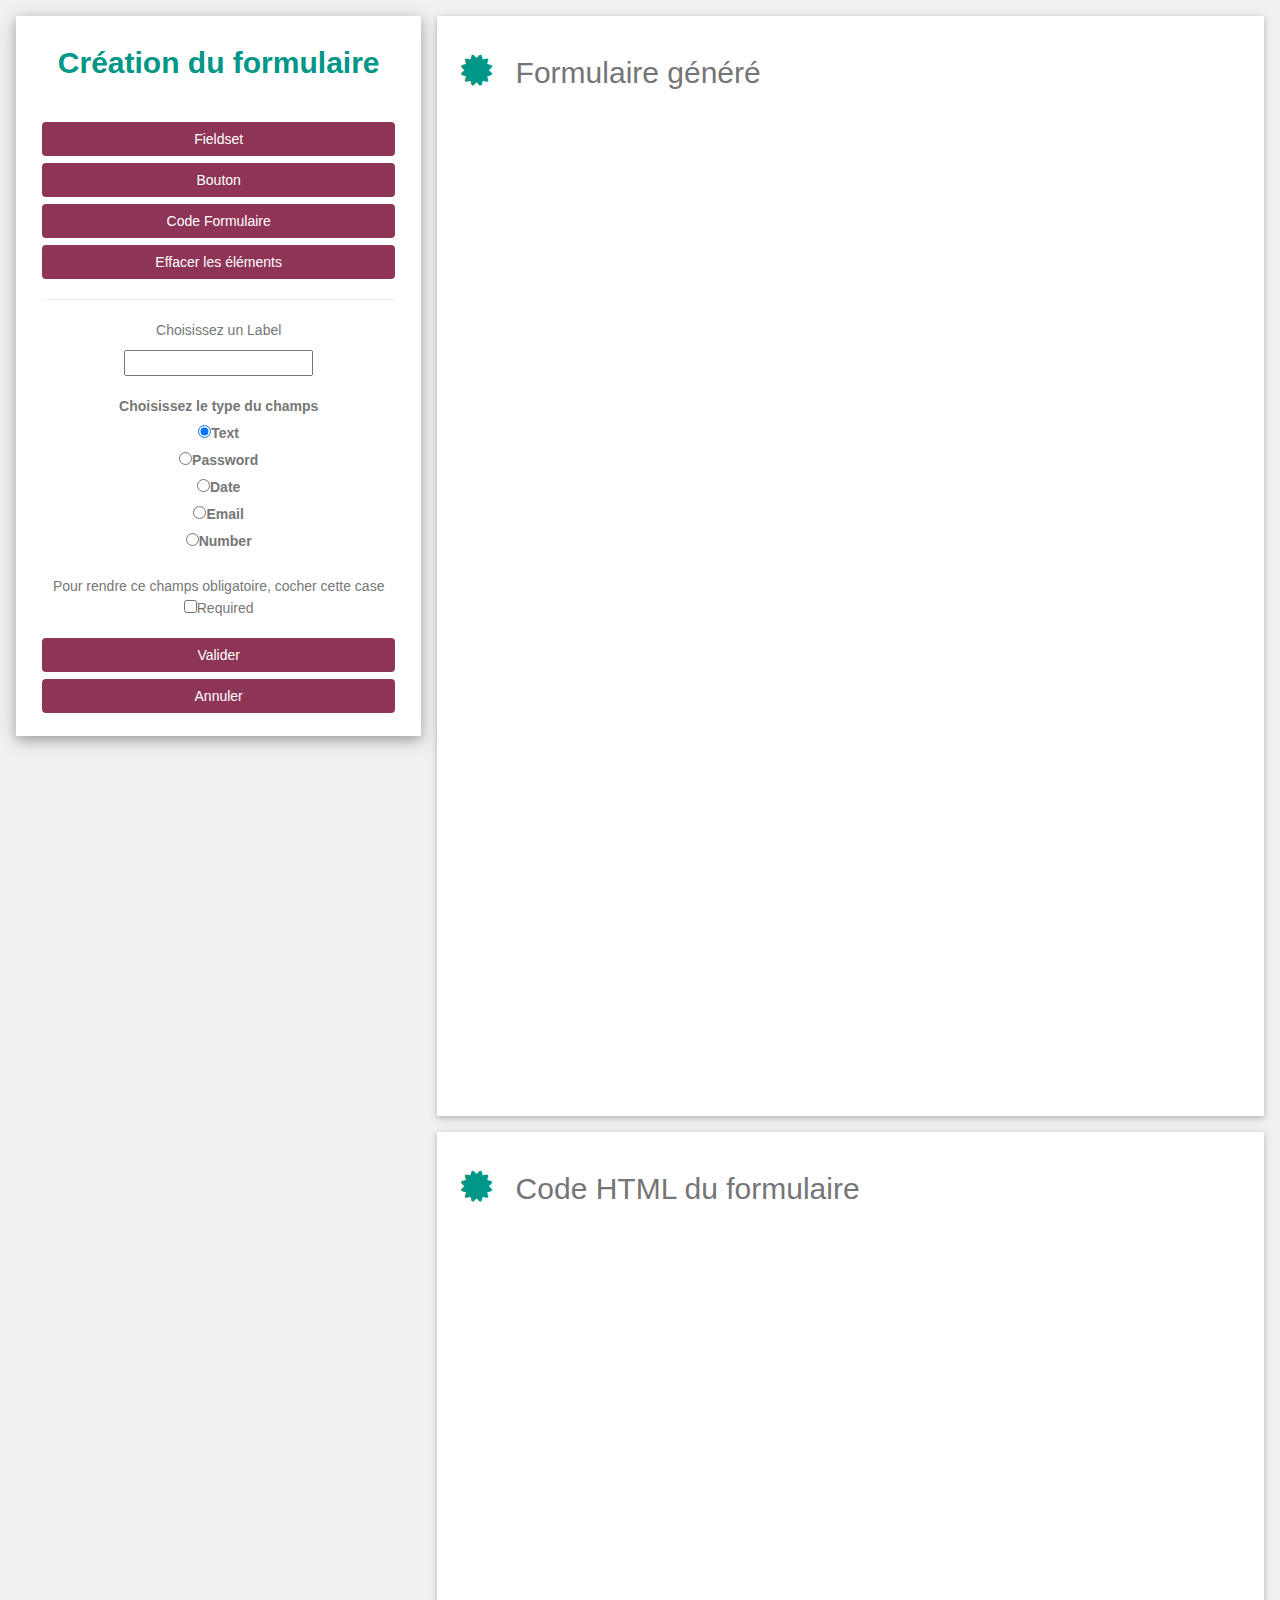
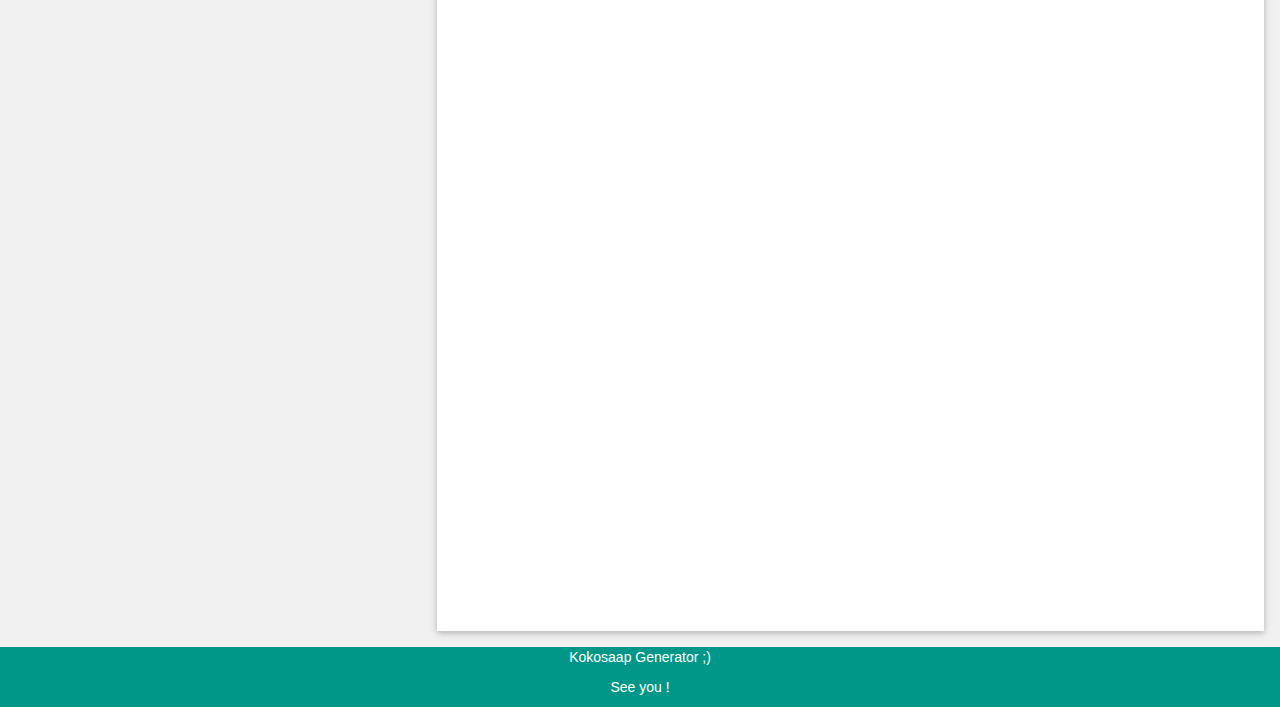
<file: index.html>
<!DOCTYPE html>
<html>
<title>Form generator</title>
<meta charset="UTF-8">
<meta name="viewport" content="width=device-width, initial-scale=1">
<link rel="stylesheet" href="https://www.w3schools.com/w3css/4/w3.css">
<link rel='stylesheet' href='https://fonts.googleapis.com/css?family=Roboto'>
<link rel="stylesheet" href="https://cdnjs.cloudflare.com/ajax/libs/font-awesome/4.7.0/css/font-awesome.min.css">
<link rel="stylesheet" type="text/css" href="style.css"/>
<script src="https://code.jquery.com/jquery-3.3.1.min.js" integrity="sha256-FgpCb/KJQlLNfOu91ta32o/NMZxltwRo8QtmkMRdAu8=" crossorigin="anonymous"></script>
<link href="//maxcdn.bootstrapcdn.com/bootstrap/3.3.0/css/bootstrap.min.css" rel="stylesheet" id="bootstrap-css">
<script src="//maxcdn.bootstrapcdn.com/bootstrap/3.3.0/js/bootstrap.min.js"></script>

<body class="w3-light-grey">

  <!-- Page Container -->
  <div class="w3-content w3-margin-top" style="max-width:1400px;">

    <!-- The Grid -->
    <div class="w3-row-padding">

      <!-- Left Column -->
      <div class="w3-third">

        <div class="w3-white w3-text-grey w3-card-4">

          <div class="w3-container">
            <div class="side-menu-container">
              <div id="droite">
                <h2 class="title-create-form"><strong style="color: #009688">Création du formulaire</strong><br><br></h2>
                <button type="button" id="leLabel" class="btnprincipal btn btn-outline-warning" data-toggle="collapse" href="#collapseExample" role="button" aria-expanded="false" aria-controls="collapseExample">Fieldset</button>
                <button type="button" id="leBouton" class="btnprincipal btn btn-outline-warning">Bouton</button>
                <button type="button" id="cForm" class="btnprincipal btn btn-outline-warning">Code Formulaire</button>
                <button type="button" id="supprimer" class="btnprincipal btn btn-outline-warning">Effacer les éléments</button>
                <hr>

                <div id="container">
                  <div id="container-fluid">
                    <p>Choisissez un Label</p>
                  </div>
                  <input type="text" id="idinput">
                  <br/><br/>
                  <label>Choisissez le type du champs </label>
                  <br/>
                  <input type="radio" id="typeField_txt" name="chooseType" value="text" checked /><label for="typeField_txt">Text</label>
                  <br/>
                  <input type="radio" id="typeField_pswd" name="chooseType" value="password"  /><label for="typeField_pswd">Password</label>
                  <br/>
                  <input type="radio" id="typeField_date" name="chooseType" value="date" /><label for="typeField_date">Date</label>
                  <br/>
                  <input type="radio" id="typeField_mail" name="chooseType" value="email" /><label for="typeField_mail">Email</label>
                  <br/>
                  <input type="radio" id="typeField_nb" name="chooseType" value="number" /><label for="typeField_nb">Number</label>
                  <br/><br/>
                  Pour rendre ce champs obligatoire, cocher cette case<br/><input type="checkbox" id="required" name="required" value="required">Required
                  <br/><br/>
                  <button type="button" class="btn" id="btnok">Valider</button>
                  <button type="button" class="btn" id="btnannuler">Annuler</button>
                </div>
                <div id="container2"></div>
              </div>
            </div>
          </div>
        </div><br>

        <!-- End Left Column -->
      </div>

      <!-- Right Column -->
      <div class="w3-twothird">

        <div class="w3-container w3-card w3-white w3-margin-bottom">
          <h2 class="w3-text-grey w3-padding-16"><i class="fa fa-certificate fa-fw w3-margin-right w3-xxlarge w3-text-teal"></i>Formulaire généré</h2>
          <div class="w3-container">
            <div id="gauche"></div>
            <br/>
          </div>
        </div>

        <div class="w3-container w3-card w3-white">
          <h2 class="w3-text-grey w3-padding-16"><i class="fa fa-certificate fa-fw w3-margin-right w3-xxlarge w3-text-teal"></i>Code HTML du formulaire</h2>
          <div class="w3-container">
            <div id="code-form"></div>
          </div>
        </div>

        <!-- End Right Column -->
      </div>

      <!-- End Grid -->
    </div>

    <!-- End Page Container -->
  </div>

  <footer class="w3-container w3-teal w3-center w3-margin-top">
    <p>Kokosaap Generator ;)</p>
    <p>See you !</p>

  </footer>
  <script src="https://code.jquery.com/jquery-3.3.1.min.js" integrity="sha256-FgpCb/KJQlLNfOu91ta32o/NMZxltwRo8QtmkMRdAu8=" crossorigin="anonymous"></script>
  <script src="fonctionnalities.js"></script>
</body>
</html>
</file>
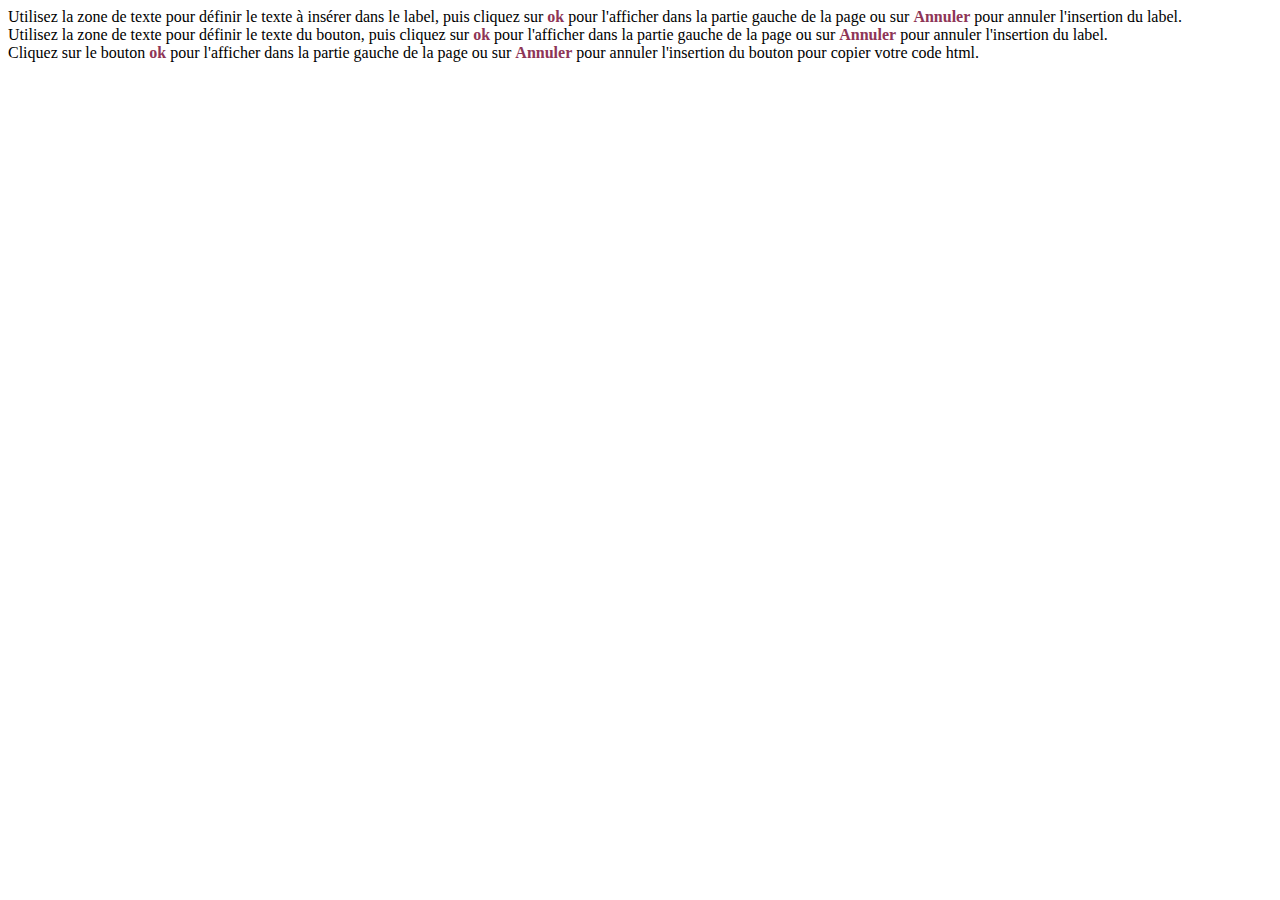
<file: initialize.html>
<!DOCTYPE html>

<html>

<head>

  <meta charset="UTF-8">
  <style>
  .zlabel, .zinput, .zbouton{
    text-align: justify;
  }
  </style>
</head>



<body>

  <div class="zlabel">
    Utilisez la zone de texte pour définir le texte à insérer dans le label, puis cliquez sur <strong style="color: #8E3557;">ok</strong> pour l'afficher dans la partie gauche de la page ou sur <strong style="color: #8E3557;">Annuler</strong> pour annuler l'insertion du label.
  </div>

  <div class="zbouton">
    Utilisez la zone de texte pour définir le texte du bouton, puis cliquez sur <strong style="color: #8E3557;">ok</strong> pour l'afficher dans la partie gauche de la page ou sur <strong style="color: #8E3557;">Annuler</strong> pour annuler l'insertion du label.
  </div>

  <div class="zform">
    Cliquez sur le bouton <strong style="color: #8E3557;">ok</strong> pour l'afficher dans la partie gauche de la page ou sur <strong style="color: #8E3557;">Annuler</strong> pour annuler l'insertion du bouton pour copier votre code html.
  </div>

</body>

</html>
</file>
<file: style.css>
body {
  margin: 0;
  font-family: "Helvetica Neue",Helvetica,Arial,sans-serif;
  cursor: context-menu;
  user-select : text;
  }
#gauche {
  float: left;
  width: 100%;
  height: 1000px;
  color: #272822;
  cursor: context-menu;
}
#droite {
  height: 56.2vw;
  color: #777;
  padding: 0.8vw;
  text-align: center;
}
#droite button{
  color: white;
  display: block;
  width: 100%;
  margin-bottom: 0.55vw;
  background-color: #8E3557;
}
span {
  font-weight: bold;
  color: #8E3557;
}
span, button, input {
  margin: 10px;
}
@media (min-width: 992px){
  .col-md-10 {
    width: 41.65555555% !important;
  }
}
#code-form {
  float: left;
  width: 68%;
  height: 1000px;
  color: #272822;
  padding-top: 20px;
  padding-left: 20px;
}
.panel-default {
    border-color: #ddd;
    cursor: context-menu !important;
}
</file>
